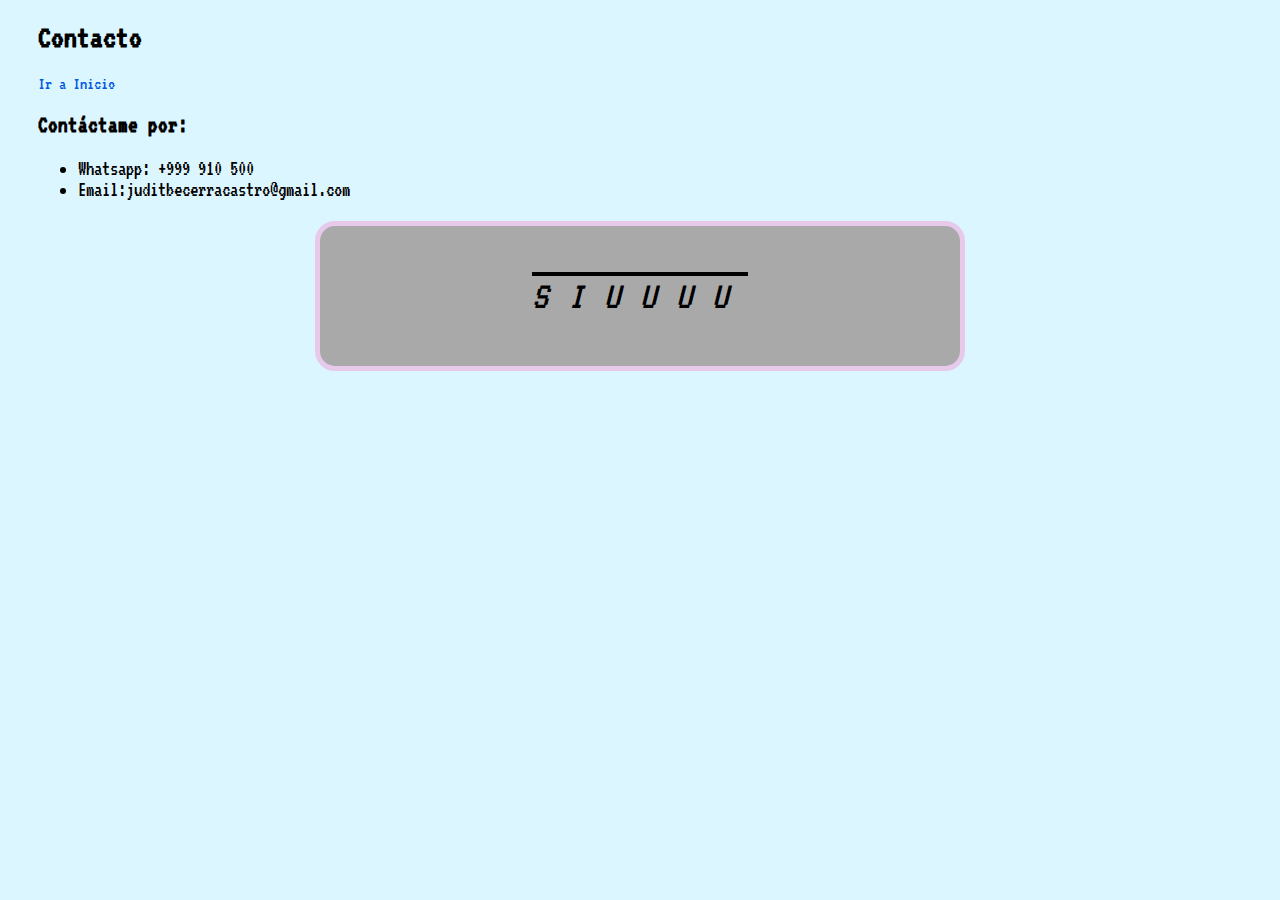
<file: contacto.html>
<!DOCTYPE html>
<html lang="en">
  <head>
    <meta charset="UTF-8" />
    <meta http-equiv="X-UA-Compatible" content="IE=edge" />
    <meta name="viewport" content="width=device-width, initial-scale=1.0" />
    <title>Página de Contacto</title>
    <link rel="stylesheet" href="index.css">
    <link href="https://fonts.googleapis.com/css2?family=VT323&display=swap" rel="stylesheet"> 
  </head>
  <body>
    <h1>Contacto</h1>
    <nav>
      <a href="/">Ir a Inicio</a>
    </nav>
    <div>
      <h2>Contáctame por:</h2>
      <!-- class: El elemento <ul> pertenece al grupo (clase/class) llamado "grande" -->
      <ul class="grande">
        <li>Whatsapp: +999 910 500</li>
        <li>Email:juditbecerracastro@gmail.com</li>
      </ul>
    </div>
    <div id="aprender">Siuuuu</div>
  </body>
</html>
</file>
<file: index.css>
body {
  background-color: #dcf6ff;
  padding: 0px 30px;
  font-family: 'VT323', monospace;
}

a {
  font-size: 18px;
  color: rgb(0, 89, 223);
  text-decoration: none;
}

.grande {
  font-size: 21px;
}
#aprender { 
  border: 5px solid rgb(231, 201, 235) ;
  border-radius: 20px;
  padding: 50px 120px;
  max-width:  400px;
  margin:  15px auto;
  background-color: darkgrey;
  color: black;
  font-size: 40px;
  font-weight: 300;
  font-style: italic;
  text-decoration: overline;
  text-align: center;
  cursor: cell;
  letter-spacing: 20px;
  text-transform: uppercase;

}
#aprender:hover {
 background-color: antiquewhite;
 border: 5px solid rgb(228, 211, 118) ;
 border-radius: 20px;
 text-decoration: underline;
 color: rgb(104, 114, 201);
 opacity: 0.5;
}
</file>
